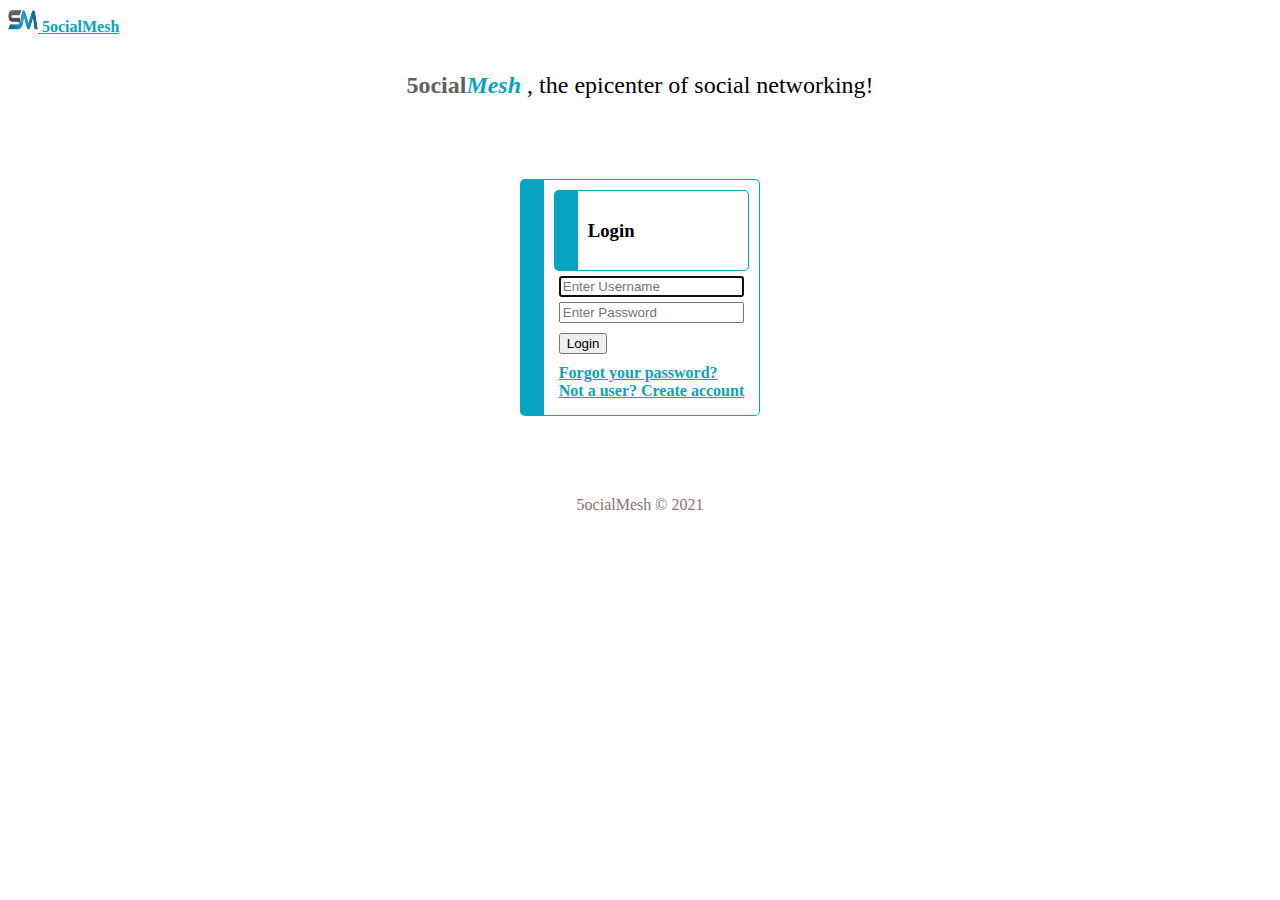
<file: index.html>
<!doctype html>
<html lang="en">

<head>
    <meta charset="utf-8">
    <meta name="viewport" content="width=device-width, initial-scale=1">

    <link rel="icon" href="logo.png" type="image/icon type">
    <link href="https://cdn.jsdelivr.net/npm/bootstrap@5.0.2/dist/css/bootstrap.min.css" rel="stylesheet"
        integrity="sha384-EVSTQN3/azprG1Anm3QDgpJLIm9Nao0Yz1ztcQTwFspd3yD65VohhpuuCOmLASjC" crossorigin="anonymous">
    <link rel="stylesheet" href="style.css">

    <title>5ocialMesh</title>
</head>

<body>
    <div class="container">
        <div class="header">
            <nav class="navbar navbar-light bg-light">
                <div class="container-fluid">
                    <a class="navbar-brand" href="#">
                        <img src="logo.png" alt="" width="30" height="24" class="d-inline-block align-text-top">
                        5ocialMesh
                    </a>
                </div>
            </nav>
            <br><br>
            <div class="card social-index-container">
                <div class="card-body" style="font-size: x-large;">
                    <span style="color: rgb(97, 95, 95);font-weight: bold;">5ocial</span><span
                        style="color: rgb(8, 163, 190); font-weight: bold; font-style: oblique;">Mesh</span> , the
                    epicenter of social networking!
                </div>
            </div>
        </div>

        <div class="content columns">
            <div id="login" class="form-control login">
                <div class="form-control header">
                    <h3>Login</h3>
                </div>
                <div class="form-group user-input">
                    <div class="field"><input id="loginUsername" type="text" placeholder="Enter Username" autofocus></div>

                    <div class="field"><input id="loginPassword" type="password" placeholder="Enter Password"></div>
                    <div id="message" style="display: none;">Access Granted</div>
                    <div><button class="field" onclick="login()">Login</button></div>
                </div>

                <div class="field form-group login-para">
                    <div><a href="#">Forgot your password?</a> <br>
                        <a href="#" onclick="toggleVisi()">Not a user? Create account</a>
                    </div>
                </div>
            </div>


            <div id="signup" class="form-control signup" style="display: none;">
                <div class="form-control header">
                    <h3>Register</h3>
                </div>
                <div class="form-group user-input">
                    <div class="field"><input id="username" type="text" placeholder="Enter Username" autofocus></div>
                    <div class="field"><input id="password" type="password" placeholder="Enter Password"></div>
                    <div class="field"><input id="repassword" type="password" placeholder="Re-enter Password"></div>
                    <div><button class="field" onclick="signup()">Register</button></div>
                </div>
                <div class="field form-group signup-para">
                    <a href="#" onclick="toggleVisi2()">Already a user? SignIn instead</a>
                </div>
            </div>


        </div>
        
        


        <div class="footer">
            <footer>
                5ocialMesh © 2021
            </footer>
        </div>
    </div>

    <script src="https://cdn.jsdelivr.net/npm/bootstrap@5.0.2/dist/js/bootstrap.bundle.min.js"
        integrity="sha384-MrcW6ZMFYlzcLA8Nl+NtUVF0sA7MsXsP1UyJoMp4YLEuNSfAP+JcXn/tWtIaxVXM"
        crossorigin="anonymous"></script>
    <script src="app.js"></script>
</body>

</html>
</file>
<file: style.css>
body{
    color-primary: rgb(8, 163, 190);
    color-secondary: rgb(97, 95, 95);

    
}

.field{
    margin: 5px;
}

.columns {
    margin: 5rem auto;
    width: min(90% 75rem);
    display: grid;
    grid-auto-flow: column;
    gap: 1em;
}

.card, .content{
    display: flex;
    align-items: center;
    justify-content: center;
}

.form-control{
    padding: 10px;
    box-sizing: border-box;
    border: 1px solid rgb(8, 163, 190);
    border-left: 1.5rem solid rgb(8, 163, 190);
    border-radius: 5px;
    outline: none; 
}

a{
    /* font-size: smaller; */
    font-weight: bold;
    color: rgb(8, 163, 190);;
}

h3{
    font-weight: bolder;
}
#message{
    /* font-size: x-large; */
    font-weight: bold;
}

.footer{
    left: 0;
    bottom: 5%;
    width: 100%;
    color:rgb(141, 112, 112);
    text-align: center;
}
</file>
